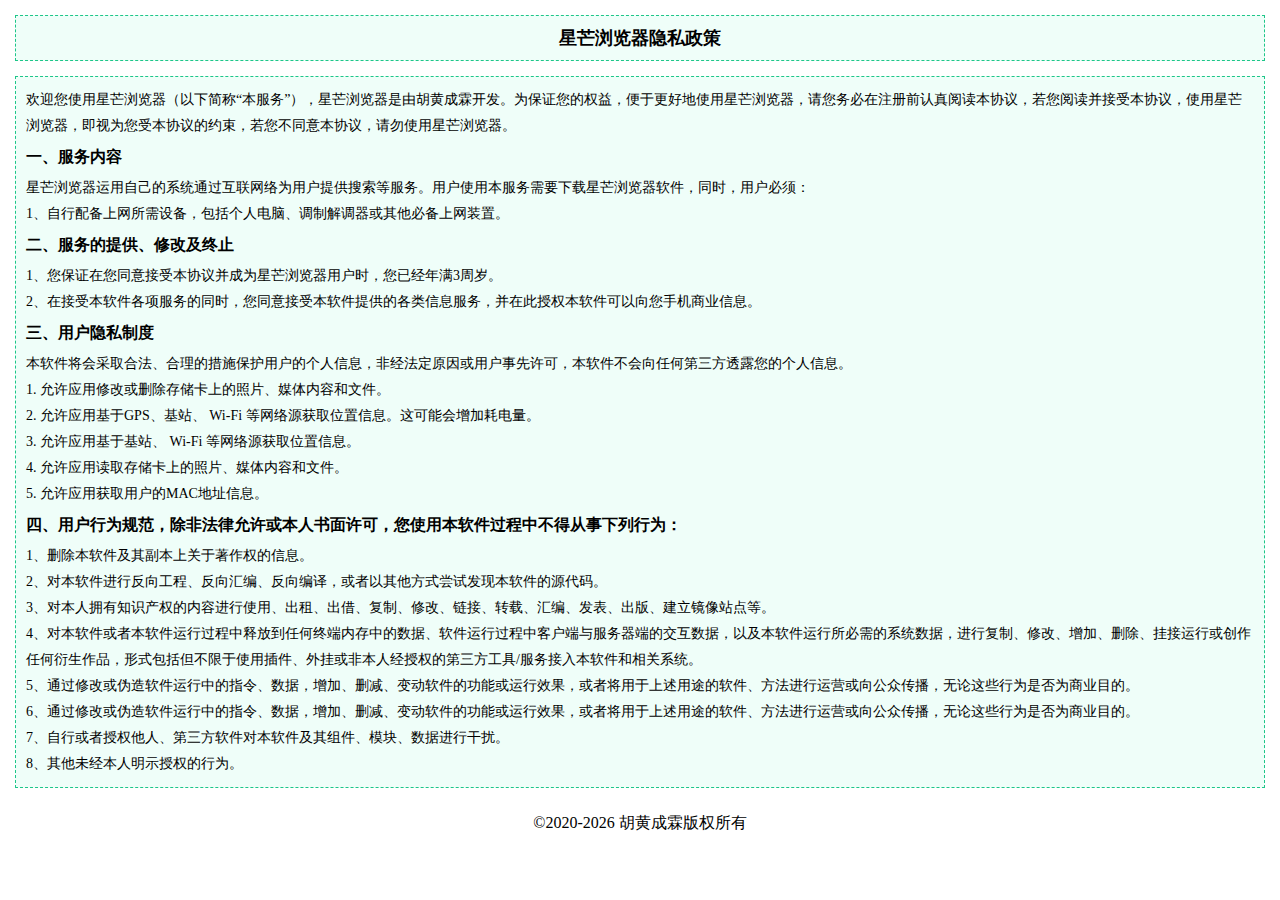
<file: old/隐私政策.html>
<!DOCTYPE html>
<html lang="en">
<head>
	<meta charset="UTF-8">
	<meta content="width=device-width, initial-scale=1.0, maximum-scale=1.0, user-scalable=0;" name="viewport" />
	<meta http-equiv="X-UA-Compatible" content="IE=edge,chrome=1">
	<title>星芒浏览器隐私政策网址(URL)</title>
	<style>
		html {
	    
		}
		/* 内外边距通常让各个浏览器样式的表现位置不同 */
		body,div,dl,dt,dd,ul,ol,li,h1,h2,h3,h4,h5,h6,pre,code,form,fieldset,legend,input,textarea,p,blockquote,table,th,td,hr,button,article,aside,details,figcaption,figure,footer,header,hgroup,menu,nav,section,img {
		    margin:0;
		    padding:0;
		    box-sizing:border-box;	}	
		.clearfix:before,.clearfix:after {
		    content:"";
		    display:table;
		}
		.clearfix:after {
		    clear:both;
		    overflow:hidden;
		}
		.clearfix {
		    zoom:1; /* for ie6 & ie7 */
		}
	    .main{ margin: 15px; border: #1ec689 1px dashed  ; padding: 10px; background: #effef9; }
	    .main1{ margin: 15px; border: #1ec689 1px dashed  ; padding: 10px; background: #effef9; font-size: 14px; line-height: 26px; }
	    .title{ font-size: 18px; text-align: center; font-weight: bold; }
	    .title1{ font-size: 16px;font-weight: bold; line-height: 36px;  }
	</style>
</head>
<body>
    <div class="main">
    	<p class="title">
    		星芒浏览器隐私政策
    	</p>
    </div>
    <div class="main1">
    	


欢迎您使用星芒浏览器（以下简称“本服务”），星芒浏览器是由胡黄成霖开发。为保证您的权益，便于更好地使用星芒浏览器，请您务必在注册前认真阅读本协议，若您阅读并接受本协议，使用星芒浏览器，即视为您受本协议的约束，若您不同意本协议，请勿使用星芒浏览器。
<p class="title1">一、服务内容</p>
星芒浏览器运用自己的系统通过互联网络为用户提供搜索等服务。用户使用本服务需要下载星芒浏览器软件，同时，用户必须：<br/>
1、自行配备上网所需设备，包括个人电脑、调制解调器或其他必备上网装置。<br/>
<p class="title1">二、服务的提供、修改及终止</p>
1、您保证在您同意接受本协议并成为星芒浏览器用户时，您已经年满3周岁。<br/>
2、在接受本软件各项服务的同时，您同意接受本软件提供的各类信息服务，并在此授权本软件可以向您手机商业信息。<br/>
<p class="title1">三、用户隐私制度</p>
本软件将会采取合法、合理的措施保护用户的个人信息，非经法定原因或用户事先许可，本软件不会向任何第三方透露您的个人信息。<br/>
1. 允许应用修改或删除存储卡上的照片、媒体内容和文件。<br/>
2. 允许应用基于GPS、基站、 Wi-Fi 等网络源获取位置信息。这可能会增加耗电量。<br/>
3. 允许应用基于基站、 Wi-Fi 等网络源获取位置信息。<br/>
4. 允许应用读取存储卡上的照片、媒体内容和文件。<br/>
5. 允许应用获取用户的MAC地址信息。<br/>
<p class="title1">四、用户行为规范，除非法律允许或本人书面许可，您使用本软件过程中不得从事下列行为：</p>
1、删除本软件及其副本上关于著作权的信息。<br/>
2、对本软件进行反向工程、反向汇编、反向编译，或者以其他方式尝试发现本软件的源代码。<br/>
3、对本人拥有知识产权的内容进行使用、出租、出借、复制、修改、链接、转载、汇编、发表、出版、建立镜像站点等。<br/>
4、对本软件或者本软件运行过程中释放到任何终端内存中的数据、软件运行过程中客户端与服务器端的交互数据，以及本软件运行所必需的系统数据，进行复制、修改、增加、删除、挂接运行或创作任何衍生作品，形式包括但不限于使用插件、外挂或非本人经授权的第三方工具/服务接入本软件和相关系统。<br/>
5、通过修改或伪造软件运行中的指令、数据，增加、删减、变动软件的功能或运行效果，或者将用于上述用途的软件、方法进行运营或向公众传播，无论这些行为是否为商业目的。<br/>
6、通过修改或伪造软件运行中的指令、数据，增加、删减、变动软件的功能或运行效果，或者将用于上述用途的软件、方法进行运营或向公众传播，无论这些行为是否为商业目的。<br/>
7、自行或者授权他人、第三方软件对本软件及其组件、模块、数据进行干扰。<br/>
8、其他未经本人明示授权的行为。

    </div>

    <div style="text-align: center; line-height: 40px;">
						©2020-<script>document.write(new Date().getFullYear());</script>  胡黄成霖版权所有
</body>
</html>
</file>
